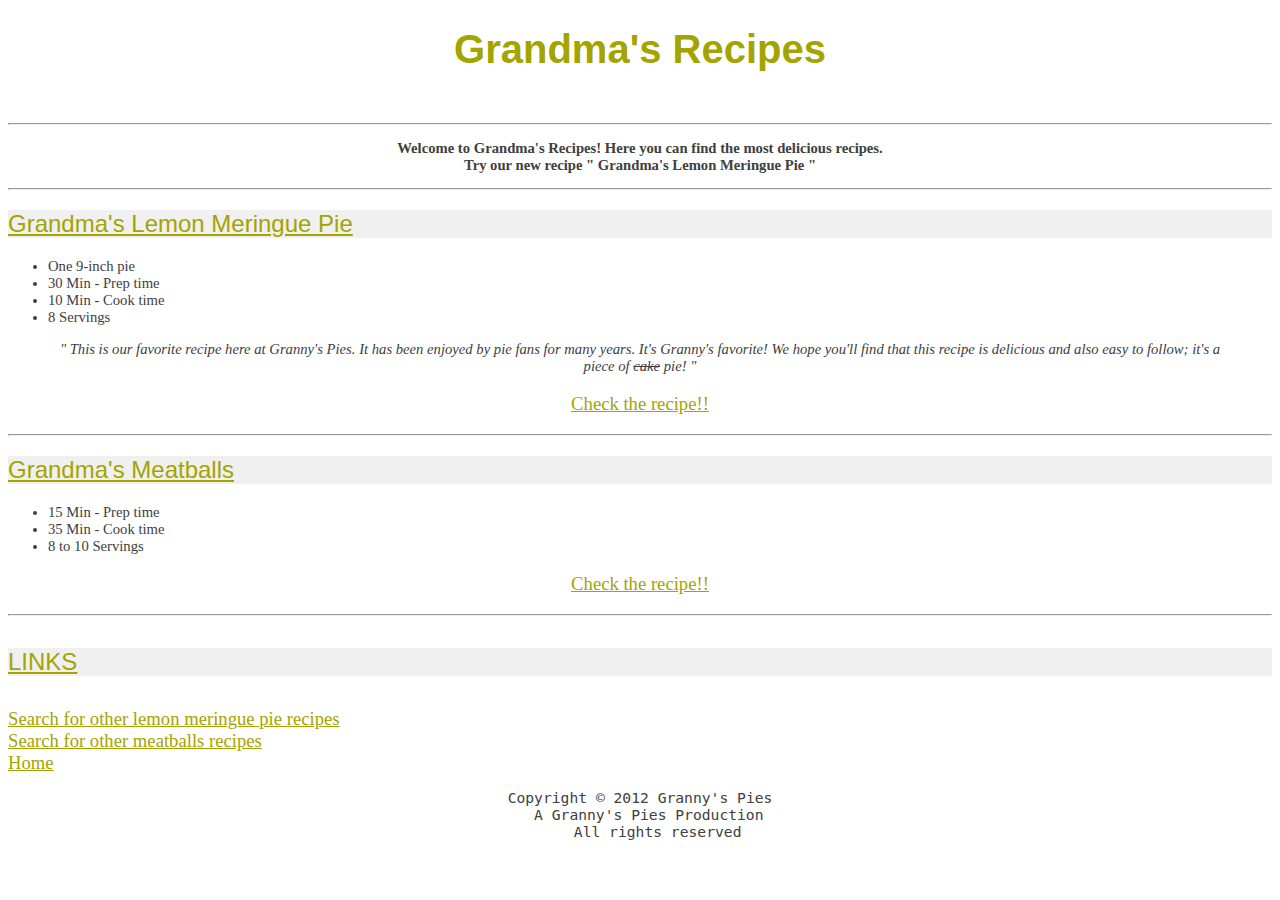
<file: grandma-s-lemon-meringue-pie/index.html>
<!DOCTYPE html>
<html >
	<head>
		<meta charset="UTF-8">
		<title>Grandma's Lemon Meringue Pie</title>
		<link rel="stylesheet" href="css/index.css">
	</head>

	<body>
		<h1>Grandma's Recipes</h1>

		<br>
		<hr>
		
		<p> <strong> Welcome to Grandma's Recipes! Here you can find the most delicious recipes. <br>
		Try our new recipe &quot Grandma's Lemon Meringue Pie &quot</strong> </p>
		
		<hr>
		
		<h2>Grandma's Lemon Meringue Pie</h2>
		
		<ul>
		<li>One 9-inch pie </li>
		<li>30 Min - Prep time </li>
		<li>10 Min - Cook time </li>
		<li>8 Servings </li>
		</ul>
		
		<blockquote> <p> &quot This is our favorite recipe here at Granny's Pies. It has been enjoyed by pie fans for many years. 
		It's Granny's favorite! We hope you'll find that this recipe is delicious 
		and also easy to follow; it's a piece of <font style="text-decoration:line-through;">cake</font> pie! &quot </p> </blockquote>

		<a href="pie.html"><p>Check the recipe!!</p></a>

		<hr>
		
		<h2>Grandma's Meatballs</h2>
		
		<ul>
		<li>15 Min - Prep time </li>
		<li>35 Min - Cook time </li>
		<li>8 to  10 Servings </li>
		</ul>
		
		<a href="http://www.foodnetwork.com/recipes/grandma-maronis-meatballs-100-year-old-recipe-recipe-1950417?_escaped_fragment_="><p>Check the recipe!!</p></a>

		<hr>

		<h4> LINKS </h4>

		<a href="http://www.google.com/search?q=lemon+meringue+pie+recipe&start=10">Search for other lemon meringue pie recipes</a>
		<br>
		<a href="https://www.google.com/search?ei=irj1WbOHL8_QwQKBxrGYDg&q=meatballs+recipe&oq=meatballs+recipe&gs_l=psy-ab.3..0i67k1j0i7i30k1l8j0.8264.10765.0.12010.9.9.0.0.0.0.222.1190.0j4j2.6.0....0...1.1.64.psy-ab..3.6.1185...0i7i10i30k1.0.9UPJHceAeQE">
		Search for other meatballs recipes</a>
		<br>
		<a href="index.html">Home</a>
		<br>
		
		<pre>Copyright &copy; 2012 Granny's Pies<br>  A Granny's Pies Production<br>    All rights reserved</pre>
		  
		  
	</body>
</html>
</file>
<file: grandma-s-lemon-meringue-pie/css/index.css>
body{
  background-color:#FFFFFF;
  color:#404040;
  font-size:11pt;
  font-family:Georgia,Garamond;
}
h1,h2,h3,h4,h5,h6{
  color:#A4A400; 
  font-family: "Lucida Sans Unicode", Helvetica, Arial;
}
h1{
  text-align: center;
  font-size:30pt;
  font-weight: bold;
}
h2,h3,h4,h5,h6{
  background-color:#F0F0F0;
  text-align: left;
  font-size:18pt;
  font-weight: normal;
  text-decoration: underline;
}
a{
  font-size:14pt;
  color:#A4A400;
}
blockquote{
  font-style:italic;
}
pre{
  text-align: center;
  font-family:monospace;
}
p{
  text-align: center;
}
</file>
